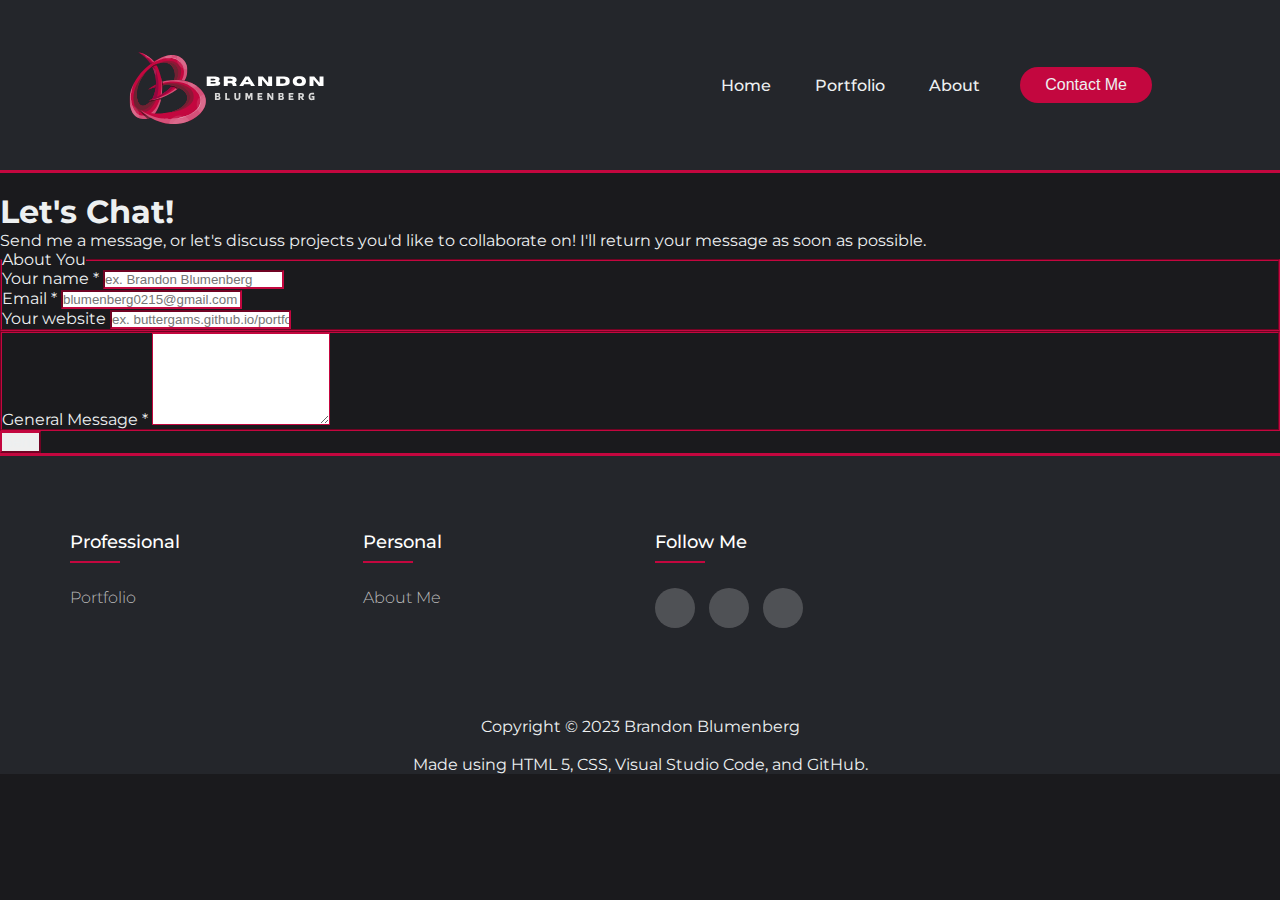
<file: contact.html>
<!DOCTYPE html>
<html lang="en">

<head>
    <meta charset="UTF-8">
    <meta http-equiv="X-UA-Compatible" content="IE=edge">
    <meta name="viewport" content="width=device-width, initial-scale=1.0">
    <link rel="stylesheet" href="./styles.css" />
    <title>Contact Me</title>
</head>

<body>
    <header>
        <img class="logoName" src="images/logoName.svg" alt="logoName">
        <nav>
            <ul class="nav-links">
                <li><a href="./index.html">Home</a></li>
                <li><a href="./portfolio.html">Portfolio</a></li>
                <li><a href="./about.html">About</a></li>
            </ul>
        </nav>
        <a class="btn" href="./contact.html"><button id="contactMe">Contact Me</button></a>
    </header>

    <br>

    <main id="main">
        <h1>Let's Chat!</h1>
        <p class="subtitle">Send me a message, or let's discuss projects you'd like to collaborate on! I'll return your message as soon as possible.</p>
        <form action="submit_form.php" method="post">
            <input type="hidden" name="form-name" value="contact">
            <fieldset>
                <legend>About You</legend>
                <div class="">
                    <div>
                        <label for="name">Your name
                            <span class="req" title="required">*</span>
                        </label>
                        <input class="full" id="name" type="text" name="name" required="" placeholder="ex. Brandon Blumenberg">
                    </div>
                    <div>
                        <label for="email">Email
                            <span class="req" title="required">*</span>
                        </label>
                        <input class="full" id="email" type="email" name="email" required="" placeholder="blumenberg0215@gmail.com">
                    </div>
                    <div>
                        <label for="website">Your website</label>
                        <input class="full" id="website" type="text" name="website" placeholder="ex. buttergams.github.io/portfolio/">
                    </div>
                </div>
            </fieldset>
            <fieldset>
                <label class="contact-module--legend--2NQY3" for="message">General Message
                    <span class="req" title="required">*</span>
                </label>
                <textarea id="message" name="message" rows="6" required=""></textarea>
            </fieldset>
            <button type="submit" class="button">Send</button>
        </form>
    </main>

    <footer class="footer">
        <div class="container">
            <div class="row">
                <div class="footer-col">
                    <h4>Professional</h4>
                    <ul>
                        <li><a href="portfolio.html">Portfolio</a></li>
                    </ul>
                </div>
                <div class="footer-col">
                    <h4>Personal</h4>
                    <ul>
                        <li><a href="about.html">about me</a></li>
                    </ul>
                </div>
                <div class="footer-col">
                    <h4>follow me</h4>
                    <div class="social-links">
                        <a href="https://github.com/buttergams"><i class="github"></i></a>
                        <a href="https://www.linkedin.com/in/brandon-blumenberg-bb98441ba/"><i class="fa-brands fa-linkedin-in"></i></a>
                        <a href="https://twitter.com/buttergams"><i class="twitter"></i></a>
                    </div>
                </div>
            </div>
        </div>
    </footer>
    <div class="copyright">
        <p>Copyright © 2023 Brandon Blumenberg</p>
        <br>
        <p>Made using HTML 5, CSS, Visual Studio Code, and GitHub.</p>
    </div>

</main>

</body>

</html>
</file>
<file: styles.css>
@import url('https://fonts.googleapis.com/css2?family=Montserrat:wght@500&display=swap');

body {
    background-color: #1A1A1D;
    font-family: 'Montserrat', sans-serif;
    color: #edf0f1;
}

* {
    box-sizing: border-box;
    margin: 0;
    padding: 0;
    border-color: #C3073F;
}

li, a, button {
    font-weight: 500;
    font-size: 16px;
    color: #edf0f1;
    text-decoration: none;
}

header {
    display: flex;
    justify-content: space-between;
    align-items: center;
    padding: 10px 10%;
    border-bottom: 3px solid #C3073F;
    background-color: #24262b;
}

.logoName {
    cursor: pointer;
    order: 1;
    height: 150px;
    width: 200px;
}
/* This begins the navbar stylings */
nav {
    order: 2;
    margin-left: auto;
}

.nav-links {
    list-style: none;
}

.nav-links li {
    display: inline-block;
    padding: 0px 20px;
}

.nav-links li:nth-child(1) {
    padding: 0 20px 0 0;
}

.nav-links li a {
    transition: all 0.3s ease 0s;
}

.nav-links li a:hover {
    color: red
}

.btn {
    order: 3;
}

#contactMe {
    margin-left: 20px;
    padding: 9px 25px;
    background-color: #C3073F;
    border: none;
    border-radius: 50px;
    cursor: pointer;
    transition: all 0.3s ease 0s;
}

button:hover {
    background-color: #6F2232;
}

#main {
    display:flex;
    flex-direction: column;
    border-radius: 15px;
}

.title {
    padding: 0;
    margin: 0 0 .4em;
    color: inherit;
    font-weight: 900;
    text-rendering: optimizeLegibility;
    line-height: 1.2;
    text-align: center;
    font-size: 48px;
}

.intro {
    margin-top: .25em;
    line-height: 1.5;
    text-align: center;
    font-size: 28px;
    padding-bottom: 1em;
}

.card-container {
    display: flex;
    flex-wrap: wrap;
    justify-content: space-evenly;
    max-width: 50%;
    margin: 0 auto;
    padding-bottom: 25px;
}

.card {
    text-align: center;
    flex: 1;
    max-width: 25%;
    margin: 0 auto;
    padding: 1.5em 1em;
    justify-content: space-between;
    border-width: 5px;
    border-style: solid;
    background-color: #24262b;
    border-color: #C3073F;
    border-radius: 55px;
}

.front-end-card-bold {
    font-size: 20px;
    padding: .25em;
}

.feature-header {
    padding: .5em;
    margin: 0 0 .4em;
    color: inherit;
    font-weight: 900;
    text-rendering: optimizeLegibility;
    line-height: 1.2;
    text-align: center;
    font-size: 48px;
}

.features-grid {
    display: grid;
    grid-row-gap: 20px;
    grid-template-columns: 1fr 3fr;
    grid-column-gap: 0;
    max-width: 70%;
    margin-left: auto;
    margin-right: auto;
    padding-bottom: 100px;
}

.col1 {
    grid-column-start: 1;
    grid-column-end: 2;
    background-color: #24262b;
    border-width: 5px;
    border-style: solid;
}

.project1logo {
    background-color: #383839;
}

.portfolio-links{
    display: flex;
    align-items: center;
    justify-content: center;
    text-align: center;
    width: 100%;
    padding-top: 1.5em;
}

.portfolio-content {
    text-align: left;
    font-size: 22px;
    padding: 0 1.5em 0 1.5em;
}
.col2 {
    grid-column-start: 2;
    grid-column-end: -1;
}

.screenshots {
    background-color: #6F2232;
}

.screenshot1 {
    max-width: 1310px;
}
.buttonContainer {
    flex-direction: column;
    text-align: center;
    padding-bottom: 75px;
}

#learnMore {
    padding: 9px 25px;
    background-color: #C3073F;
    border: none;
    border-radius: 50px;
    cursor: pointer;
    transition: all 0.3s ease 0s;
}

.container{
	max-width: 1170px;
	margin:auto;
}
.row{
	display: flex;
	flex-wrap: wrap;
}
ul{
	list-style: none;
}
/* This is the start of the footer */
.footer{
	background-color: #24262b;
    padding: 75px 0;
    border-top: 3px solid #C3073F;
}
.footer-col{
    width: 25%;
    padding: 0 15px;
}
.footer-col h4{
	font-size: 18px;
	font-weight: 500;
	color: #ffffff;
	text-transform: capitalize;
	margin-bottom: 35px;
	position: relative;
}
.footer-col h4::before{
	content: '';
	position: absolute;
	left:0;
	bottom: -10px;
	height: 2px;
	width: 50px;
	background-color: #C3073F;
	box-sizing: border-box;
}
.footer-col ul li:not(:last-child){
	margin-bottom: 10px;
}
.footer-col ul li a{
	font-size: 16px;
	text-transform: capitalize;
	color: #ffffff;
	text-decoration: none;
	font-weight: 300;
	color: #bbbbbb;
	display: block;
	transition: all 0.3s ease;
}
.footer-col ul li a:hover{
	color: #ffffff;
	padding-left: 8px;
}
.footer-col .social-links a{
	display: inline-block;
	height: 40px;
	width: 40px;
	background-color: rgba(255,255,255,0.2);
	margin:0 10px 10px 0;
	text-align: center;
	line-height: 40px;
	border-radius: 50%;
	color: #ffffff;
	transition: all 0.5s ease;
}
.footer-col .social-links a:hover{
	color: #24262b;
	background-color: #ffffff;
}

/* testing out adjusting for different display sizes */
@media(max-width: 767px){
    .footer-col{
    width: 50%;
    margin-bottom: 30px;
    }
}
@media(max-width: 574px){
    .footer-col{
    width: 100%;
    }
}

.copyright {
    background-color: #24262b;
    text-align: center;
}

.contact-container {
    width: 80%;
    margin: 50px auto;

}

.contact-box{
    background-color: #24262b;
    display: flex;
}

.contact-left{
    flex-basis: 60%;
    padding: 40px 60px;
}

.contact-right{
    flex-basis: 40%;
    padding: 40px;
}

.connect{
    margin-bottom: 10px;

}
</file>
